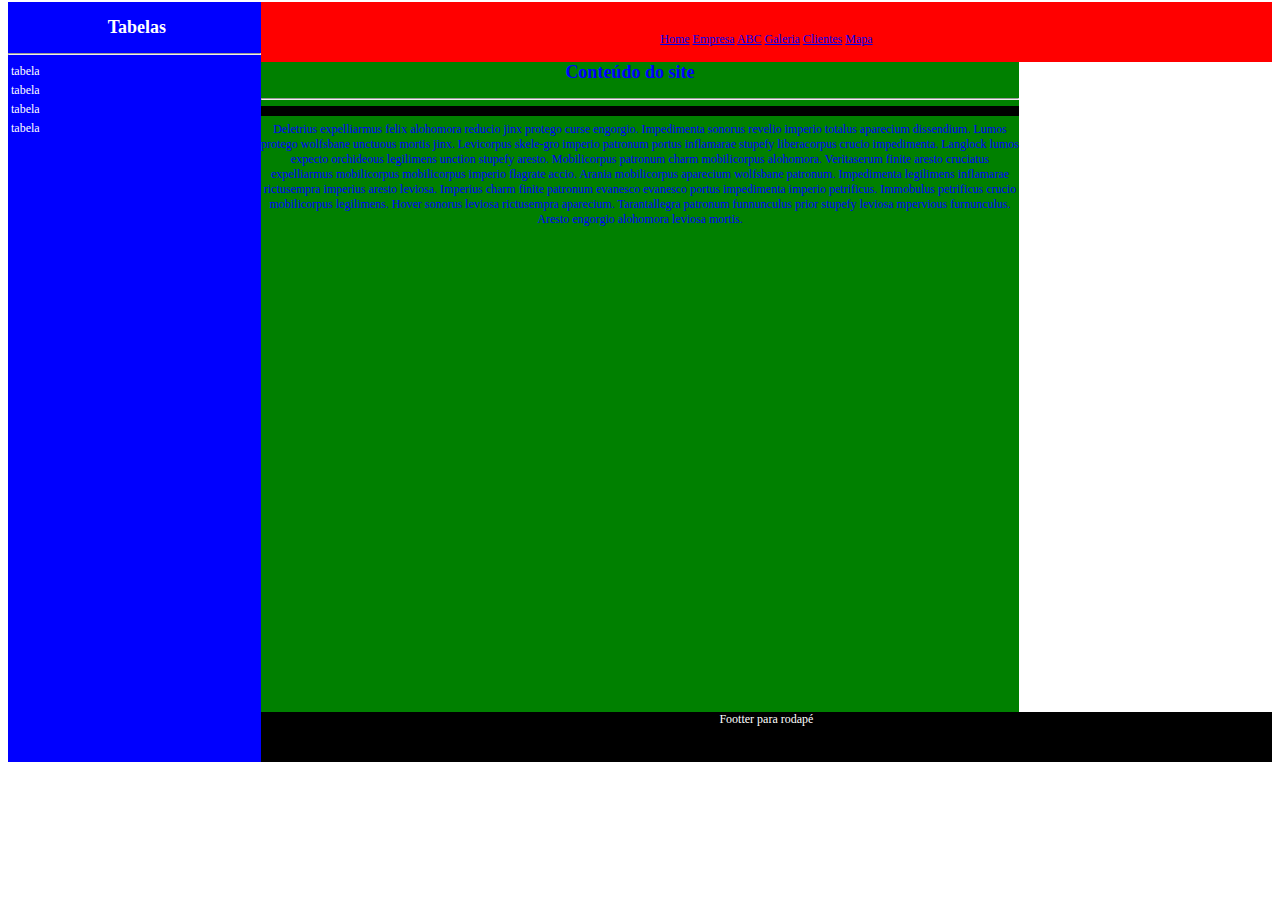
<file: atividade/index.html>
<!DOCTYPE html>
   <html lang="pt-br">
  <head>
     <meta charset="utf-8">
     <title>Layout ATV</title>
     <link rel="preconnect" href="https://fonts.gstatic.com">
     <link href="https://fonts.googleapis.com/css2?family=Itim&display=swap" rel="stylesheet">
     <link href="css/estilo.css" rel="stylesheet">
   <body>
   </head>
   <body>
   <header style="margin-top:-40px;">
            <p class="titulo">Atividade</p>
            <div style="text-align:center";>
        <nav>
            <br>
			<br>
			<div class="menu">
                <a href="#">Home</a>
			    <a href="#">Empresa</a>
			    <a href="#">ABC</a>
			    <a href="#">Galeria</a>
			    <a href="#">Clientes</a>
			    <a href="#">Mapa</a>
			</div>
		 </nav>
		<aside>
		    <h2 style="margin-left:2%;">Tabelas</h2>
			<hr>
			<table class="tabela">
			    <tr>
				    <td>tabela</td>
				</tr>
				<tr>
				    <td>tabela</td>
				</tr>
				<tr>
				    <td>tabela</td>
				</tr>
				<tr>
				    <td>tabela</td>
				</tr>
			</table>

	</aside>
    <main>
        <h2 style="margin-right:2%;">Conteúdo do site</h2>
        <hr>
        <hr color="#000000" size="10px">
        <div class="conteudo">Deletrius expelliarmus felix alohomora reducio jinx protego curse engorgio.
		Impedimenta sonorus revelio imperio totalus aparecium dissendium. Lumos protego wolfsbane unctuous
		mortis jinx. Levicorpus skele-gro imperio patronum portus inflamarae stupefy liberacorpus crucio
		impedimenta. Langlock lumos expecto orchideous legilimens unction stupefy aresto. Mobilicorpus
		patronum charm mobilicorpus alohomora. Veritaserum finite aresto cruciatus expelliarmus mobilicorpus
		mobilicorpus imperio flagrate accio. Arania mobilicorpus aparecium wolfsbane patronum. Impedimenta
		legilimens inflamarae rictusempra imperius aresto leviosa. Imperius charm finite patronum evanesco
		evanesco portus impedimenta imperio petrificus. Immobulus petrificus crucio mobilicorpus legilimens.
		Hover sonorus leviosa rictusempra aparecium. Tarantallegra patronum funnunculus prior stupefy leviosa
		mpervious furnunculus. Aresto engorgio alohomora leviosa mortis.</div>
			<div style="text-align:center";>
			</div>

    </main>
    <footer>Footter para rodapé</footer>
    </section>
</body>
</html>
</file>
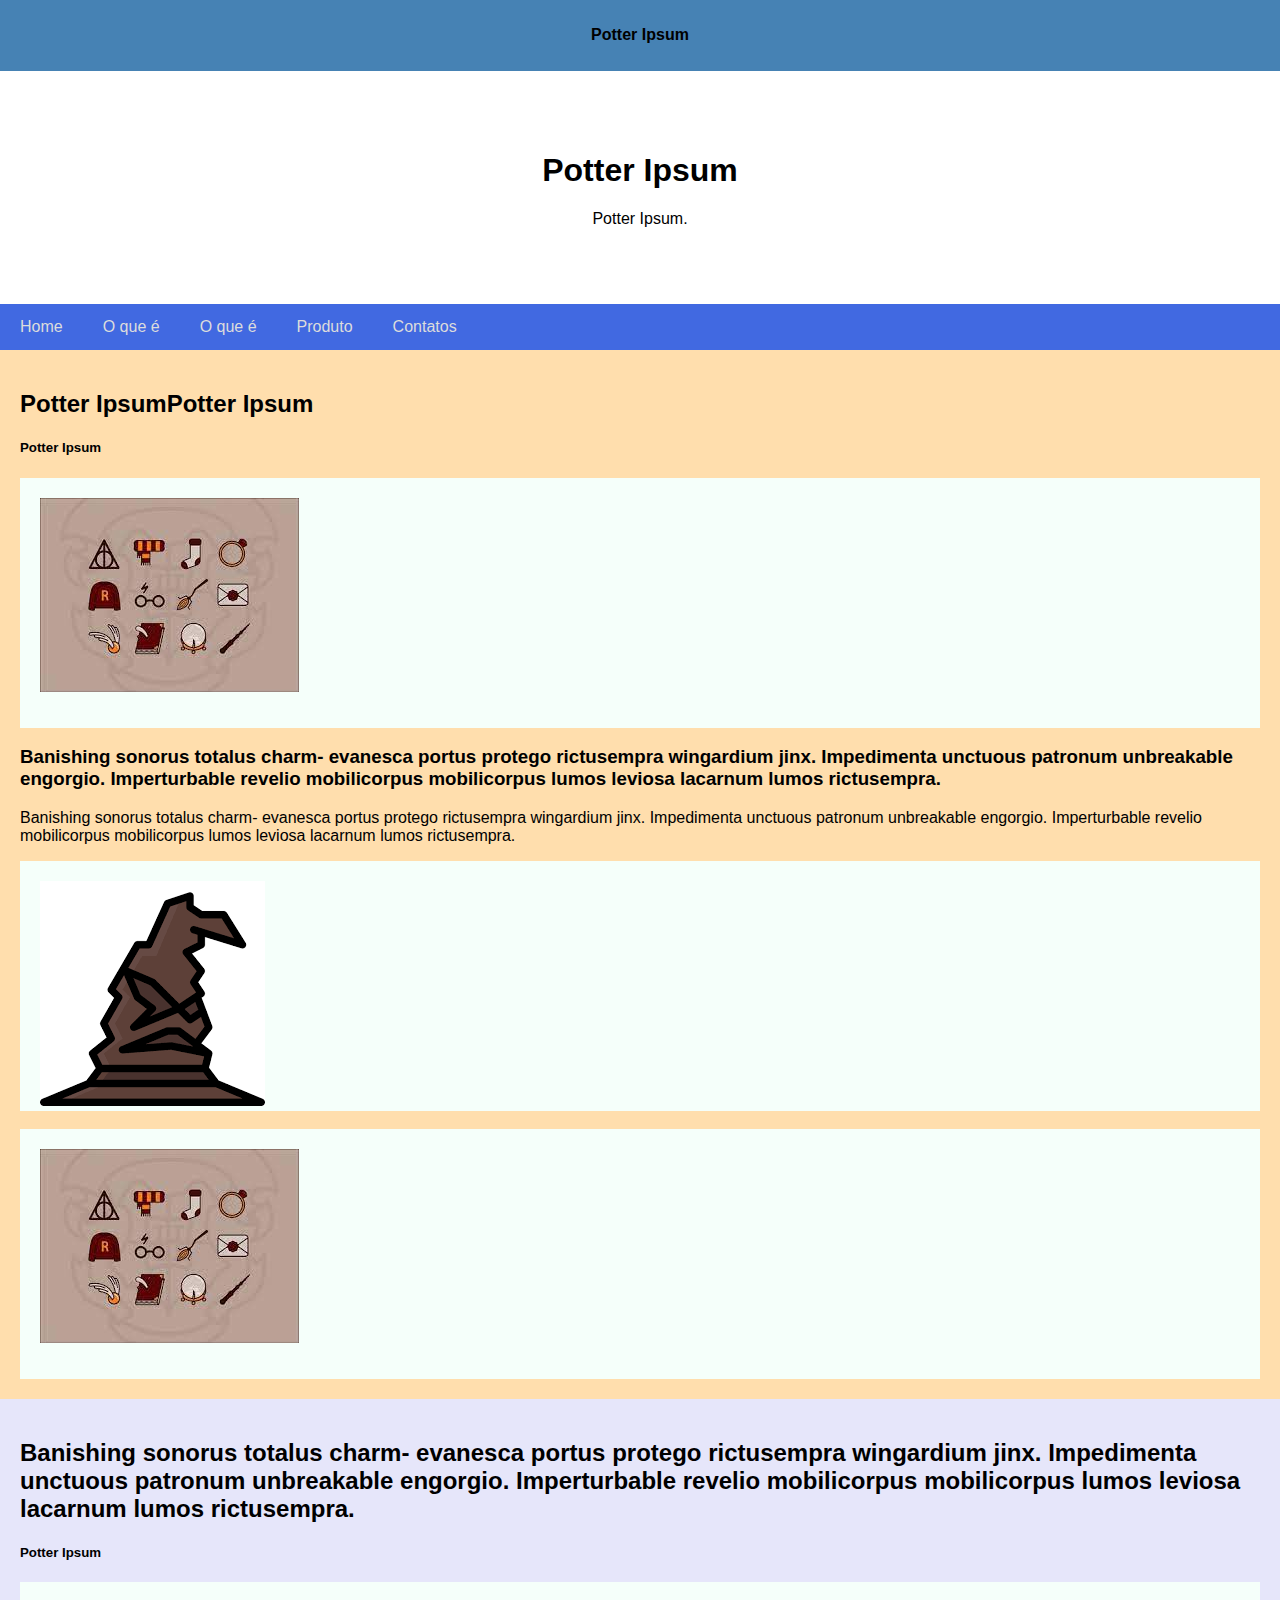
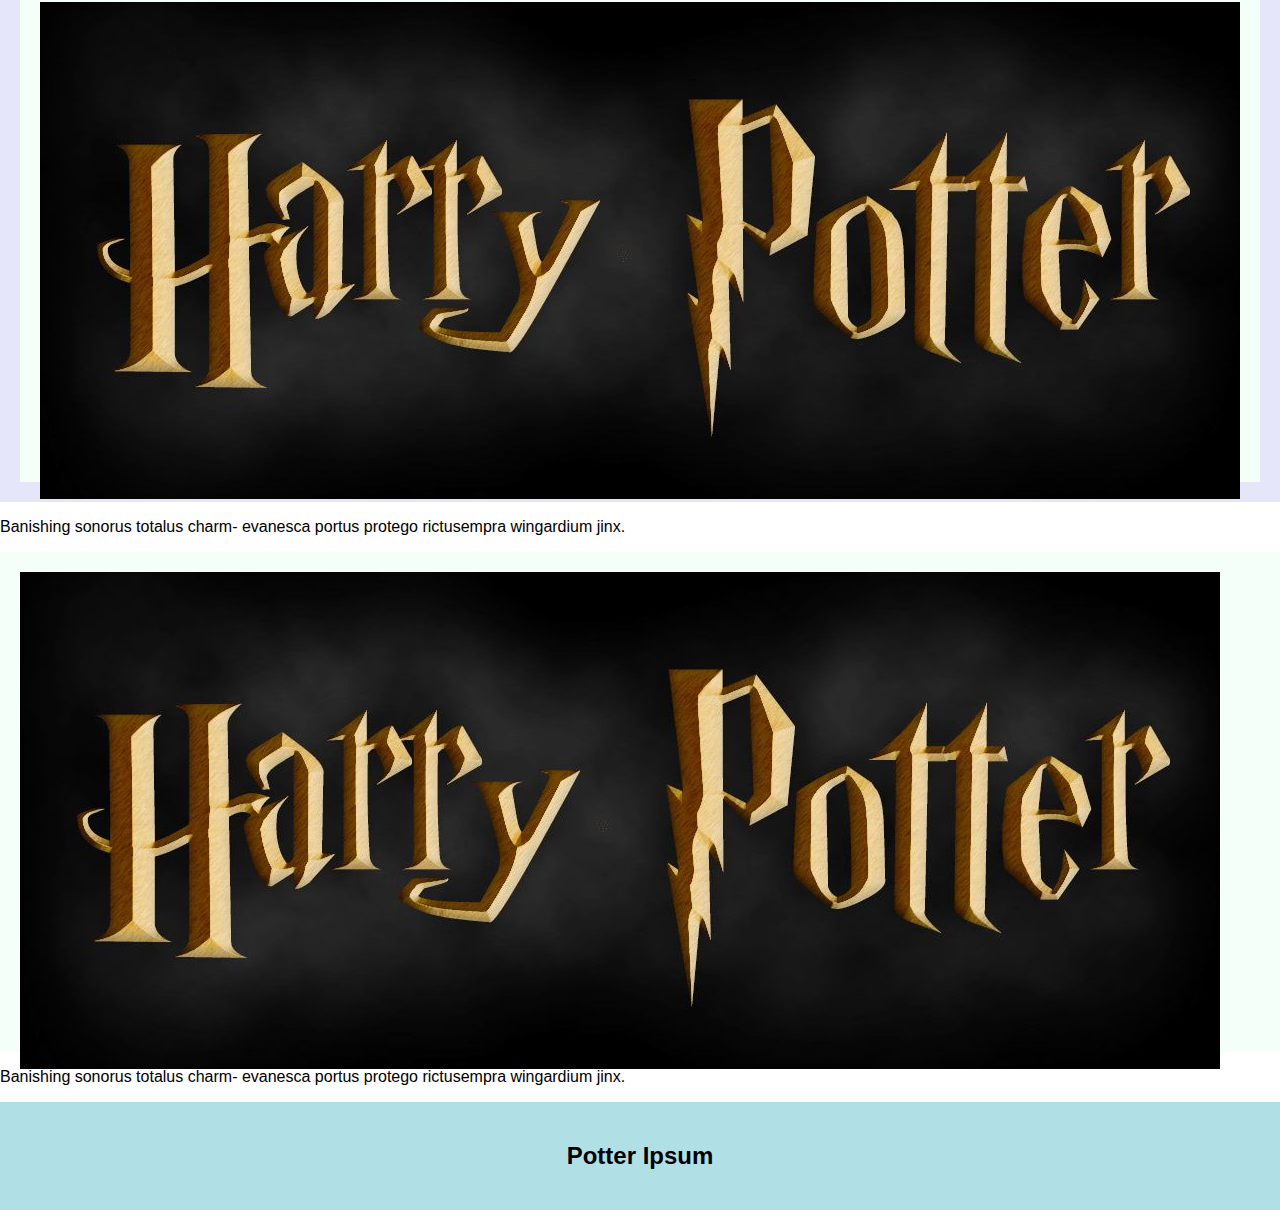
<file: atividade1/index.html>
<!Doctype html>
<html>
<head>
<title>Potter Ipsum</title>
<meta charset="UTF-8">
<meta name="viewport" content="width=device-width, initial-scale=1">
<link href="css/estilo.css" rel="stylesheet">
</head>
<body>

<!-- Note -->
<div style="background:SteelBlue;padding:5px">
  <h4 style="text-align:center">Potter Ipsum</h4>
</div>

<!-- Header -->
<div class="header">
  <h1>Potter Ipsum</h1>
  <p>Potter Ipsum<b></b>.</p>
</div>

<!-- Navigation Bar -->
<div class="navbar">
  <a href="#">Home</a>
  <a href="#">O que é</a>
  <a href="#">O que é</a>
  <a href="#">Produto</a>
  <a href="#">Contatos</a>
</div>

<!-- The flexible grid (content) -->
<div class="row">
  <div class="side">
    <h2>Potter IpsumPotter Ipsum</h2>
    <h5>Potter Ipsum</h5>
    <div class="fakeimg" style="height:250px;"><img src="imagem/img1.jpg"/></div>
    <p Potter IpsumPotter IpsumPotter IpsumPotter IpsumPotter IpsumPotter Ipsum</p>
    <h3>Banishing sonorus totalus charm- evanesca portus protego rictusempra wingardium jinx. Impedimenta unctuous patronum unbreakable engorgio. Imperturbable revelio mobilicorpus mobilicorpus lumos leviosa lacarnum lumos rictusempra.</h3>
    <p>Banishing sonorus totalus charm- evanesca portus protego rictusempra wingardium jinx. Impedimenta unctuous patronum unbreakable engorgio. Imperturbable revelio mobilicorpus mobilicorpus lumos leviosa lacarnum lumos rictusempra.</p>   
    <div class="fakeimg" style="height:250px;"><img src="imagem/img3.png"/></div><br>
    <div class="fakeimg" style="height:250px;"><img src="imagem/img1.jpg"/></div>
  </div>
  <div class="main">
    <h2>Banishing sonorus totalus charm- evanesca portus protego rictusempra wingardium jinx. Impedimenta unctuous patronum unbreakable engorgio. Imperturbable revelio mobilicorpus mobilicorpus lumos leviosa lacarnum lumos rictusempra.</h2>
    <h5>Potter Ipsum</h5>
    <div class="fakeimg" style="height:500px;"><img src="imagem/img2.jpg"/></div></div>
    <p></p>
    <p>Banishing sonorus totalus charm- evanesca portus protego rictusempra wingardium jinx.</p>
    
	<br>
    <h2></h2>
    <h5></h5>
    <div class="fakeimg" style="height:500px;"><img src="imagem/img2.jpg"/></div><br>
    <p> Banishing sonorus totalus charm- evanesca portus protego rictusempra wingardium jinx.</p>
  </div>
</div>

<div class="footer">
  <h2>Potter Ipsum</h2>
</div>

</body>
</html>
</file>
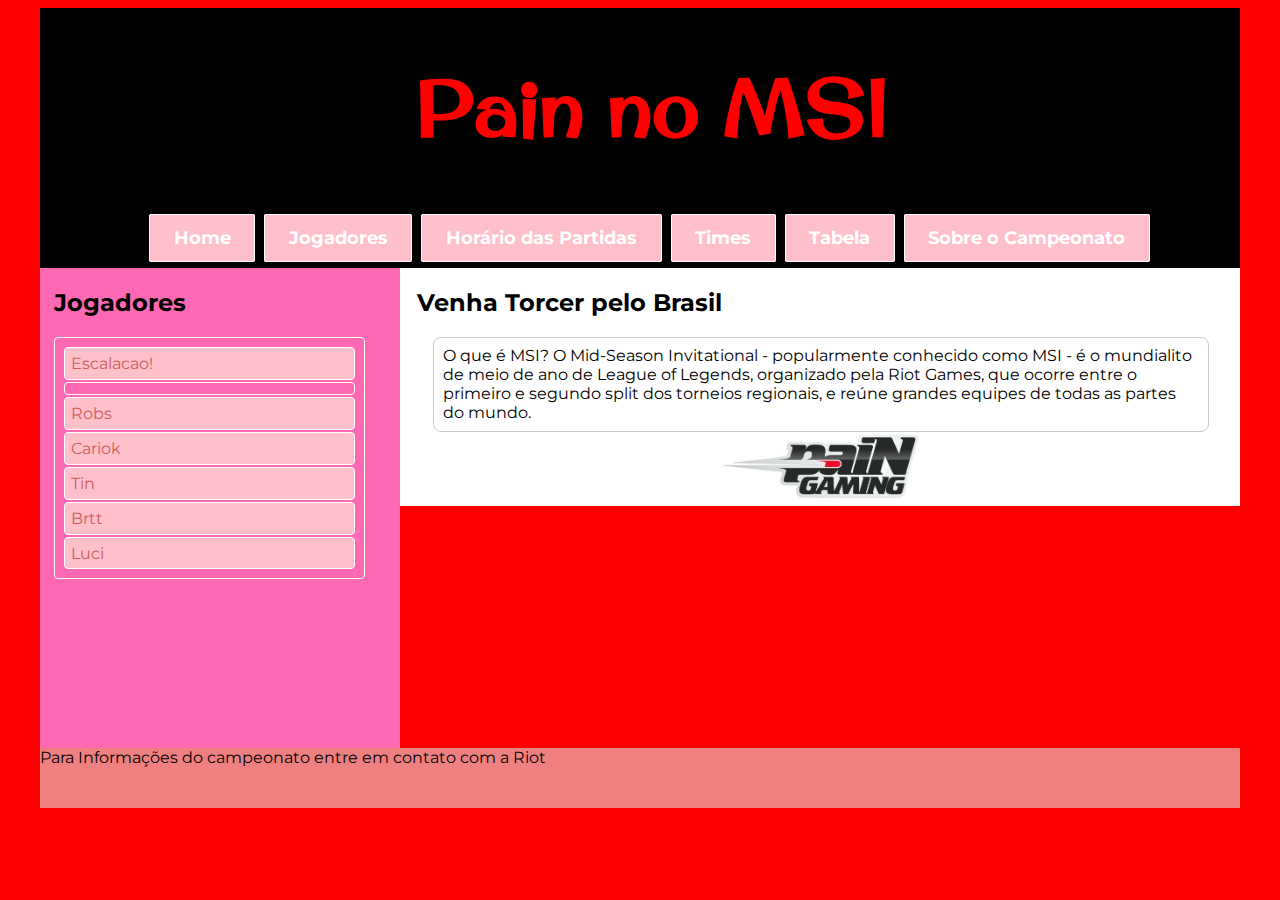
<file: aula 05/index(1).html>
<!DOCTYPE html>
<html lang="pt-br">
<head>
<meta charset="utf-8">
<title>Exemplo 1 - Layout Fluido - Sorveteria</title>
<link rel="preconnect" href="https://fonts.gstatic.com">
<link href="https://fonts.googleapis.com/css2?family=Montserrat:wght@300&display=swap" rel="stylesheet">
<link rel="preconnect" href="https://fonts.gstatic.com">
<link href="https://fonts.googleapis.com/css2?family=Original+Surfer&display=swap" rel="stylesheet">
<link rel="preconnect" href="https://fonts.gstatic.com">
<link href="https://fonts.googleapis.com/css2?family=Roboto:ital,wght@1,900&display=swap" rel="stylesheet">

<link href="css/estilo.css" rel="stylesheet">

</head>
<body>
	<section>
		<header>
			<div class="titulo" align = center>Pain no MSI</div>
		</header>
		
		<nav>
			<div class="menu" style="padding-left:2%;" align= center>
			<br>
				<a href="index.html">Home</a>
				<a href="#">Jogadores</a>
				<a href="#">Horário das Partidas</a>
				<a href="#">Times</a>
				<a href="#">Tabela</a>
				<a href="#">Sobre o Campeonato</a>			
			</div>		
		</nav>
		
		<aside>
			<div style="padding-left:4%;">
			<h2>Jogadores</h2>						
			<table class="tabelas">
				<tr>
					<td class="top">Escalacao!</td>
				</tr>
				<tr>
					<td></td>
				</tr>
				<tr>
					<td class="top">Robs</td>
				</tr>
				<tr>
					<td class="top">Cariok</td>
				</tr>
				<tr>
					<td class="top">Tin</td>
				</tr>
				<tr>
					<td class="top">Brtt</td>
				</tr>
					<tr>
					<td class="top">Luci</td>
				</tr>
			</table>
			</div>
		
		</aside>
		
		<main>
			<h2 style="margin-left:2%;">Venha Torcer pelo Brasil</h2>
			
			<div class="conteudo">O que é MSI?
			O Mid-Season Invitational - popularmente conhecido como MSI - é o mundialito de meio de ano de League of Legends, organizado pela Riot Games, que ocorre entre o primeiro e segundo split dos torneios regionais, e reúne grandes equipes de todas as partes do mundo.
			</div>
			<div style="text-align:center";>
				<img src="img/Pain.png" alt="Pain" title="Pain" width="24.2%" height="24.2%"/>
			</div>
		</main>
		<footer>
			<p>Para Informações do campeonato entre em contato com a Riot</p>
		
		</footer>
	</section>
</body>
</html>
</file>
<file: atividade/css/estilo.css>
body {  
        color:blue;
	    font-family: 'Times New Roman', Times, serif;
		font-size:12px;
}

section{ 
        color:blue;
        width:60%;
		margin:auto;
}


header {
	    color:red;
	    width:100%;
		height:150px
		background: red;
}

aside {
	   color:white;
	   width:20%;
	   height:760px;
	   background:#0000FF;
       float:left;
}

nav {
	   float: right;
	   width:80%;
	   height:60px;
	   background:red;

}

main {
	  color:blue;
	  width:80%;
	  height:710px;
	  background:green;
}

footer {
      width:100%;
	  height:50px;
	  background:#000;
	  color:#fff;
}
</file>
<file: atividade1/css/estilo.css>
*{
  box-sizing: border-box;
}

/* Style the body */
body {
  font-family: Arial;
  margin: 0;
}

/* Header/logo Title */
.header {
  padding: 60px;
  text-align: center;
  background: #4682B4
  color: black;
}

/* Style the top navigation bar */
.navbar {
  display: flex;
  background-color: #4169E1;
}

/* Style the navigation bar links */
.navbar a {
  color:Gainsboro ;
  padding: 14px 20px;
  text-decoration: none;
  text-align: center;
}

/* Change color on hover */
.navbar a:hover {
  background-color: #B0C4DE;
  color: white;
}

/* Column container */
.row {  
  display: flex;
  flex-wrap: wrap;
}

/* Create two unequal columns that sits next to each other */
/* Sidebar/left column */
.side {
  flex: 30%;
  background-color: #FFDEAD;
  padding: 20px;
}

/* Main column */
.main {
  flex: 70%;
  background-color: Lavender;
  padding: 20px;
}
/* Fake image, just for this example */
.fakeimg {
	background-color: #F5FFFA;
	width: 100%;
	padding: 20px;
}

/*footer*/
.footer {
  padding: 20px;
  text-align: center;
  background: #B0E0E6;
}

@media screen and (max-width: 700px) {
  .row, .navbar {   
    flex-direction: column;
  }
}
</file>
<file: aula 05/css/estilo.css>
/*Arquivo de CSS*/

body {
	background:red;
	font-family: 'Montserrat', sans-serif;
	font-size:16px;
}

section {
	width:95%;
	margin:auto;
}

header {
	width:100%;
	background:black;
	height:200px;	
}

nav {
	width:100%;
	height:60px;
	background-color:black;
}

aside {
	width:30%;
	height:480px;
	float:left;
	background:#FF69B4;
}

main {
	width:70%;
	height:auto;
	float:right;
	background:#fff;
}

footer {
	width:100%;
	height:60px;
	background-color:#F08080;
	clear:both;
}	
	

/*declaração de classe*/
.titulo {
	font-family: 'Original Surfer', cursive;
	font-size:5em;
	font-weight:900;
	margin-left:2%;
	color:red;
	padding-top:4%;
}

/*Classe de menu usando um seletor composto
Nesta declaração vamos usar um seletor composto por uma
classe (.menu) e uma tag <a href=""></a>
No CSS existe o ESTADO do LINK:
- 1º estado: link normal, ao carregar a página - a;
- 2º estado: link qdo mouse passa sobre - hover;
- 3º estado: link ativo, qdo o link está selecionado - active;
- 4º estado: link visitado, depois de clicado - visited;
*/
.menu a {
	background:#FFC0CB;
	color:#fff;
	padding:1% 2%;
	border:1px solid #fff;
	border-radius:2px;
	margin-right:5px;
	font-size:18px;
	font-weight:700;
	text-decoration:none;
}

.menu a:hover {
	background:#fff;
	color:#FFC0CB;
	border:1px solid #FFC0CB;
	
}

.tabelas,td{
	border:1px solid #fff;
	border-radius:4px;
	width:90%;
	padding:2%;
}

.top {
	background:#FFC0CB;
	color:#CD5C5C;
	font-weight:400;
}

.conteudo {
	width:90%;
	height:auto;
	border:1px solid #ccc;
	border-radius:8px;
	padding:1%;
	margin-left:4%;
}
</file>
